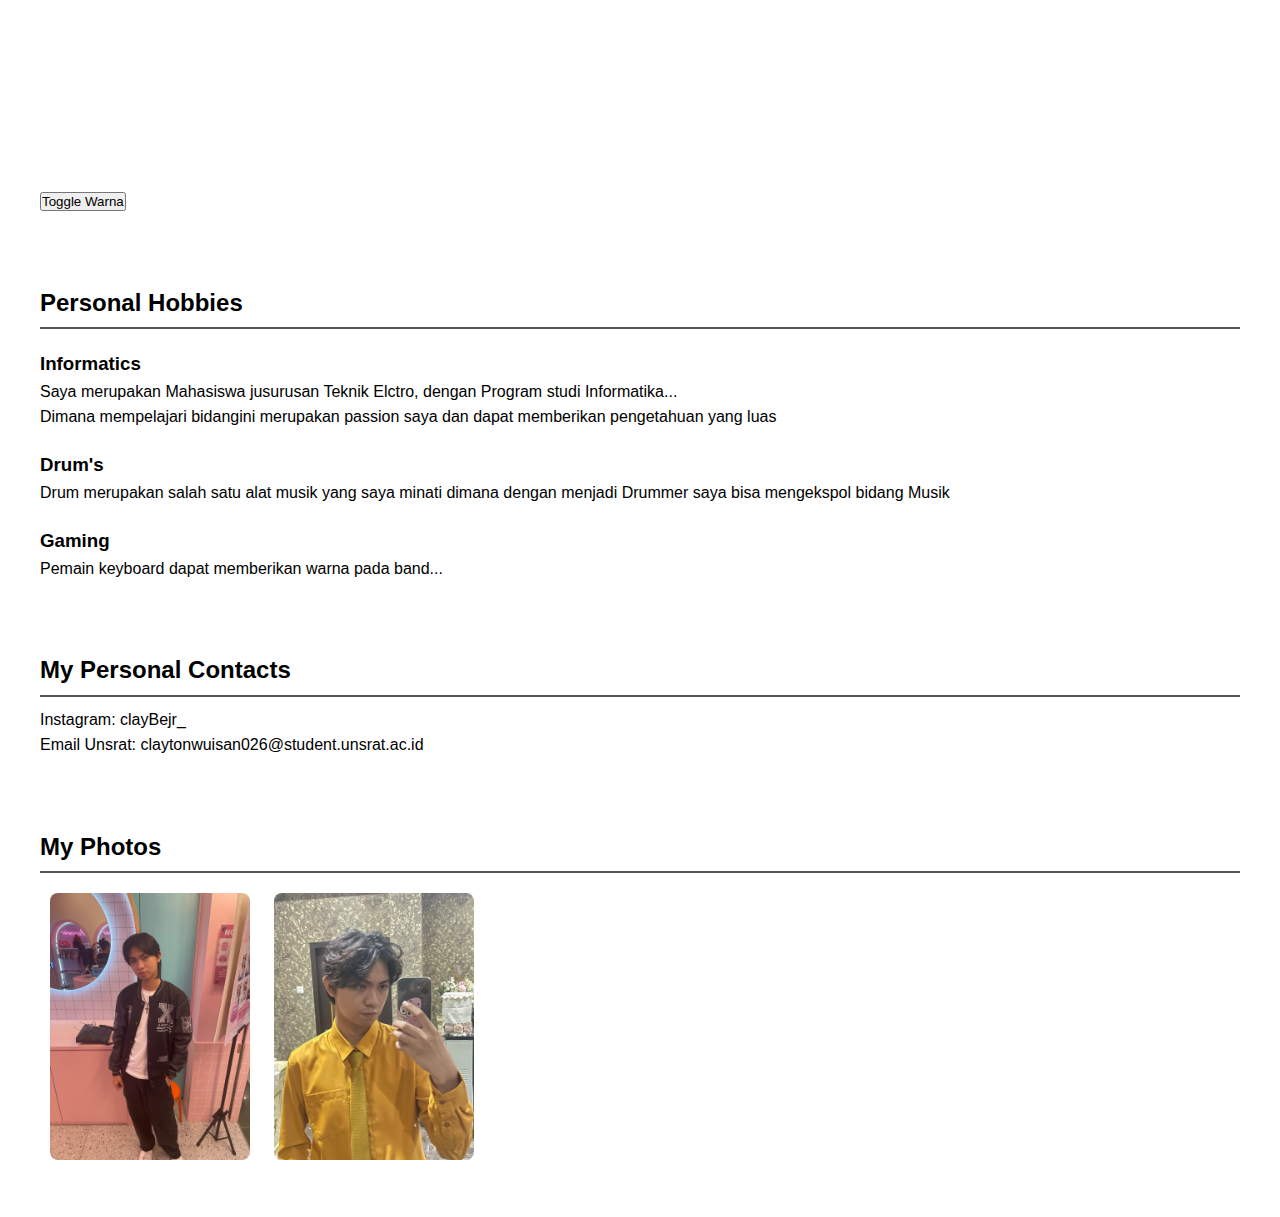
<file: index.html>
<!DOCTYPE html>
<html lang="en">
<head>
    <meta charset="UTF-8">
    <meta http-equiv="X-UA-Compatible" content="IE=edge">
    <meta name="viewport" content="width=device-width, initial-scale=1.0">
    <title>Project.01 - Home Page</title>
    <link rel="stylesheet" href="css/style.css">
</head>
<body>
    <header>
        <h1>Welcome to My Home Page!</h1>
        <p>Hey and Welcome... Saya Clayton Wuisan, Mahasiswa Informatika</p>
        <p>Hopefully this Web is enjoyable...</p>
        <nav>
            <ul>
                <li><a href="index.html">Home</a></li>
                <li><a href="gallery.html">Gallery</a></li>
                <li><a href="blog.html">Blog</a></li>
                <li><a href="contact.html">Contact</a></li>
            </ul>
        </nav>
        <button onclick="toggledarkmode()">Toggle Warna</button>
    </header>

    <section>
        <h2>Personal Hobbies</h2>

        <h3>Informatics</h3>
        <p>Saya merupakan Mahasiswa jusurusan Teknik Elctro, dengan Program studi Informatika...</p>
        <p>Dimana mempelajari bidangini merupakan passion saya dan dapat memberikan pengetahuan yang luas </p>

        <h3>Drum's</h3>
        <p>Drum merupakan salah satu alat musik yang saya minati dimana dengan menjadi Drummer saya bisa mengekspol bidang Musik</p>

        <h3>Gaming</h3>
        <p>Pemain keyboard dapat memberikan warna pada band...</p>
    </section>

    <section>
        <h2>My Personal Contacts</h2>
        <p>Instagram: clayBejr_</p>
        <p>Email Unsrat: claytonwuisan026@student.unsrat.ac.id</p>
    </section>

    <section>
        <h2>My Photos</h2>
        <img src="image/Diri gue.jpg" width="200" alt="Foto 2">
        <img src="image/gua juga.jpg" width="200" alt="Foto 3">
    </section>

    <script src="style.js">  </script> 

</body>
</html>
</file>
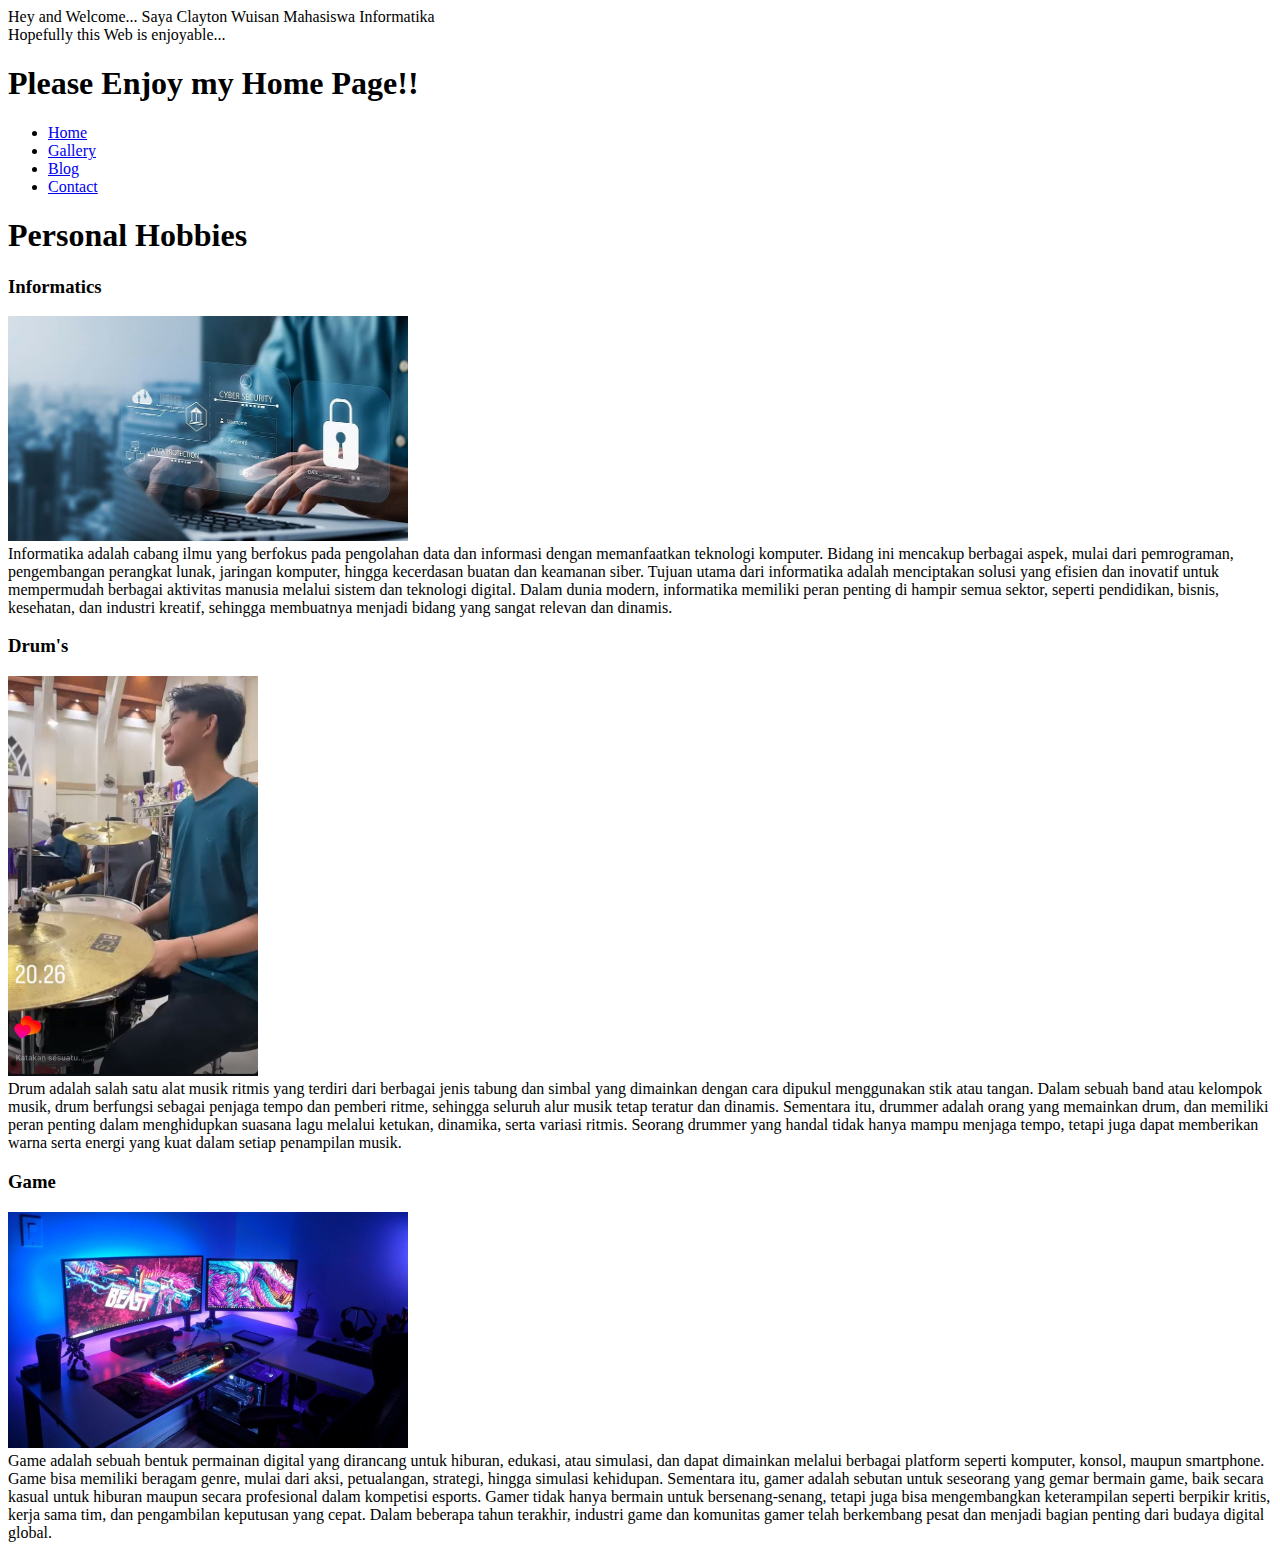
<file: blog.html>
<!DOCTYPE html>
<html lang="en">
<head>
    <meta charset="UTF-8">
    <meta http-equiv="X-UA-Compatible" content="IE-edge">
    <meta name="viewpoint " content="width-device-width, initial-scale">
    <title>Project.01-HTML (Home page)</title>
</head>
<body>
    <a> Hey and Welcome... Saya Clayton Wuisan Mahasiswa Informatika  </a>
    <br>
        <a> Hopefully this Web is enjoyable... </a>
    <br>
        <h1> Please Enjoy my Home Page!! </h1>
    <ul>
        <li><a href="index.html">Home</a></li>
        <li><a href="gallery.html">Gallery</a></li>
        <li><a href="blog.html">Blog</a></li>
        <li><a href="contact.html">Contact</a></li>
    </ul>
        <h1> Personal Hobbies </h1>
        <h3> Informatics </h3>
        <img src="image/Informatics.jpg" width="400" alt="Foto 2">
    <br>
        <a> Informatika adalah cabang ilmu yang berfokus pada pengolahan data dan informasi dengan memanfaatkan teknologi komputer. Bidang ini mencakup berbagai aspek, mulai dari pemrograman, pengembangan perangkat lunak, jaringan komputer, hingga kecerdasan buatan dan keamanan siber. 
            Tujuan utama dari informatika adalah menciptakan solusi yang efisien dan inovatif untuk mempermudah berbagai aktivitas manusia melalui sistem dan teknologi digital. Dalam dunia modern, informatika memiliki peran penting di hampir semua sektor, seperti pendidikan, bisnis, kesehatan, dan industri kreatif, sehingga membuatnya menjadi bidang yang sangat relevan dan dinamis. </a>
    <br>
        <h3> Drum's </h3>
        <img src="image/drum.jpg" width="250" alt="Foto 2">
    <br>
        <a> Drum adalah salah satu alat musik ritmis yang terdiri dari berbagai jenis tabung dan simbal yang dimainkan dengan cara dipukul menggunakan stik atau tangan. Dalam sebuah band atau kelompok musik, drum berfungsi sebagai penjaga tempo dan pemberi ritme, 
            sehingga seluruh alur musik tetap teratur dan dinamis. Sementara itu, drummer adalah orang yang memainkan drum, dan memiliki peran penting dalam menghidupkan suasana lagu melalui ketukan, dinamika, serta variasi ritmis. Seorang drummer yang handal tidak hanya mampu menjaga tempo, tetapi juga dapat memberikan warna serta energi yang kuat dalam setiap penampilan musik. </a>
    <br>
        <h3> Game </h3>
        <img src="image/Gaming.jpg" width="400" alt="Foto 2">
    <br>
        <a> Game adalah sebuah bentuk permainan digital yang dirancang untuk hiburan, edukasi, atau simulasi, dan dapat dimainkan melalui berbagai platform seperti komputer, konsol, maupun smartphone. Game bisa memiliki beragam genre, mulai dari aksi, petualangan, strategi, hingga simulasi kehidupan. 
            Sementara itu, gamer adalah sebutan untuk seseorang yang gemar bermain game, baik secara kasual untuk hiburan maupun secara profesional dalam kompetisi esports. Gamer tidak hanya bermain untuk bersenang-senang, tetapi juga bisa mengembangkan keterampilan seperti berpikir kritis, kerja sama tim, dan pengambilan keputusan yang cepat. Dalam beberapa tahun terakhir, industri game dan komunitas gamer telah berkembang pesat dan menjadi bagian penting dari budaya digital global. </a>
</body>
</file>
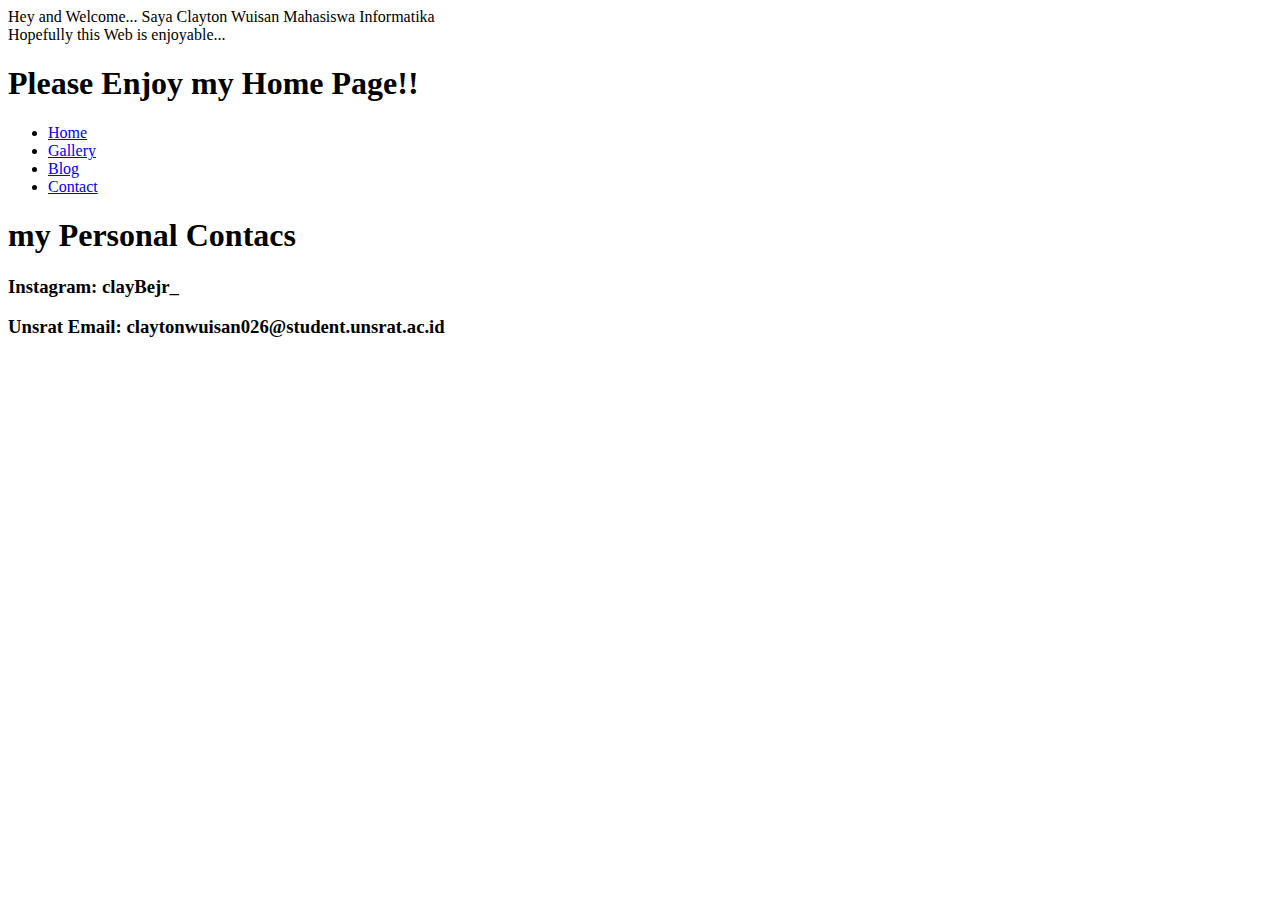
<file: contact.html>
<!DOCTYPE html>
<html lang="en">
<head>
    <meta charset="UTF-8">
    <meta http-equiv="X-UA-Compatible" content="IE-edge">
    <meta name="viewpoint " content="width-device-width, initial-scale">
    <title>Project.01-HTML (Home page)</title>
</head>
<body>
    <a> Hey and Welcome... Saya Clayton Wuisan Mahasiswa Informatika  </a>
    <br>
        <a> Hopefully this Web is enjoyable... </a>
    <br>
        <h1> Please Enjoy my Home Page!! </h1>
    <ul>
        <li><a href="index.html">Home</a></li>
        <li><a href="gallery.html">Gallery</a></li>
        <li><a href="blog.html">Blog</a></li>
        <li><a href="contact.html">Contact</a></li>
    </ul>
    <h1> my Personal Contacs </h1>
    <h3> Instagram: clayBejr_</h3>
    <h3> Unsrat Email: claytonwuisan026@student.unsrat.ac.id</h3>
</body>
</file>
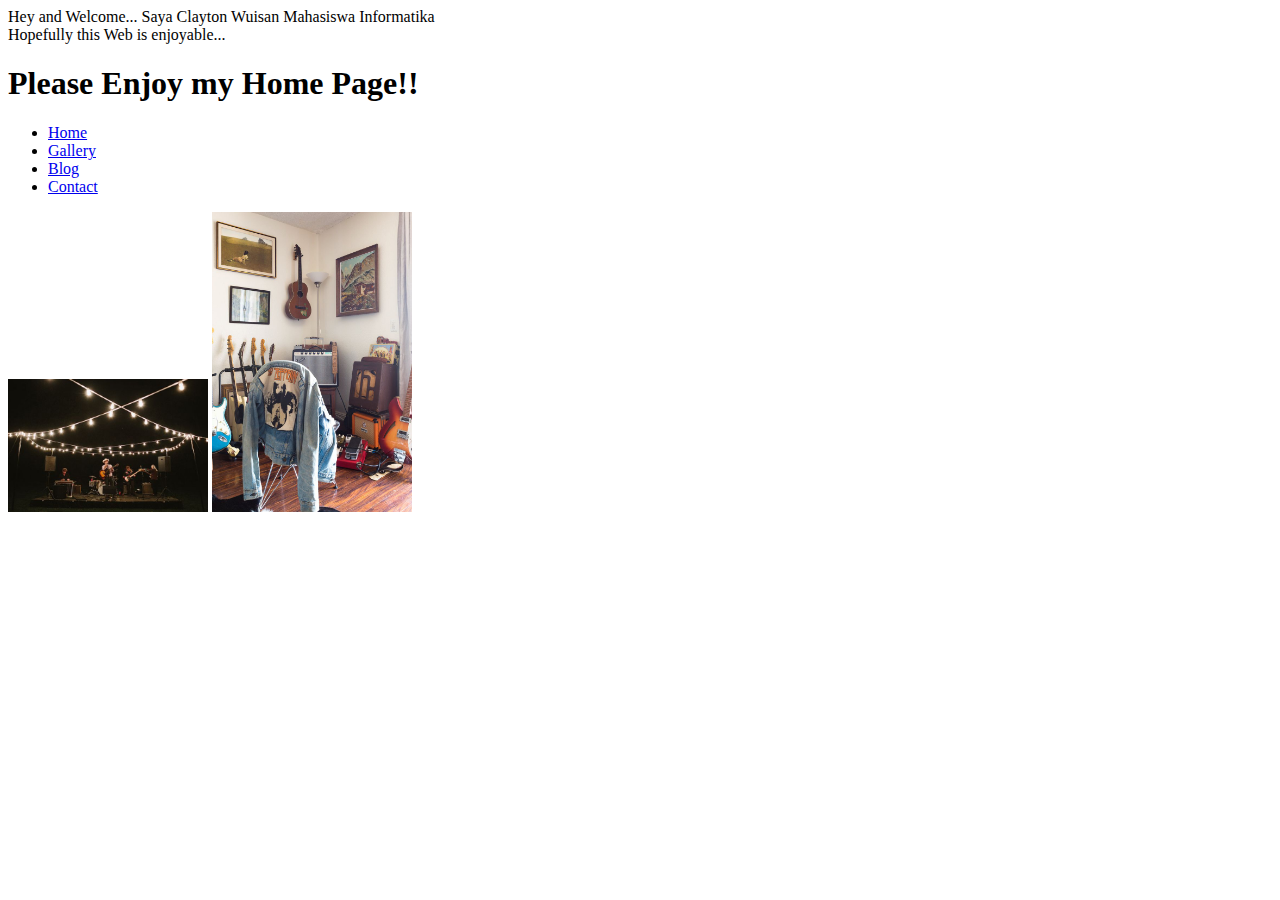
<file: gallery.html>
<!DOCTYPE html>
<html lang="en">
<head>
    <meta charset="UTF-8">
    <meta http-equiv="X-UA-Compatible" content="IE-edge">
    <meta name="viewpoint " content="width-device-width, initial-scale">
    <title>Project.01-HTML (Home page)</title>
</head>
<body>
    <a> Hey and Welcome... Saya Clayton Wuisan Mahasiswa Informatika  </a>
    <br>
        <a> Hopefully this Web is enjoyable... </a>
    <br>
        <h1> Please Enjoy my Home Page!! </h1>
    <ul>
        <li><a href="index.html">Home</a></li>
        <li><a href="gallery.html">Gallery</a></li>
        <li><a href="blog.html">Blog</a></li>
        <li><a href="contact.html">Contact</a></li>
    </ul>
    <img src="image/Foto 2.jpg" width="200">
    <img src="image/Foto 3.jpeg" width="200">
</body>
</file>
<file: css/style.css>
* :root {
    --bg-gradient: linear-gradient(to right, #f0f0f0, #e0e0ff);
    --text-color: #333;
    --header-bg: #4a4e69;
    --nav-bg: #9a8c98;
    --nav-hover: #c9ada7;
    --section-bg: #fff;
    --section-text: #222;
    --h3-color: #4a4e69;
    --shadow: rgba(0, 0, 0, 0.05);
    --img-shadow: rgba(0, 0, 0, 0.1);
}

.dark-mode {
    --bg-gradient: linear-gradient(to right, #1c1c1e, #2c2c2e);
    --text-color: #e0e0e0;
    --header-bg: #22223b;
    --nav-bg: #4a4e69;
    --nav-hover: #6c5b7b;
    --section-bg: #2a2a2a;
    --section-text: #f0f0f0;
    --h3-color: #9a8c98;
    --shadow: rgba(0, 0, 0, 0.3);
    --img-shadow: rgba(255, 255, 255, 0.05);
}

*{
    margin: 0;
    padding: 0;
    box-sizing: border-box;
    font-family: "Segoe UI", sans-serif;
}

body {
    background: linear-gradient(to right, #f0f0f0, #e0e0ff);
    color: #333;
    line-height: 1.6;
    padding: 20px;
}

header {
    background-color: #4a4e69;
    color: #fff;
    padding: 20px;
    border-radius: 12px;
    margin-bottom: 20px;
}

header h1 {
    font-size: 2em;
    margin-bottom: 10px;
}

nav ul {
    list-style: none;
    display: flex;
    gap: 15px;
    margin-top: 10px;
}

nav ul li a {
    color: #fffc;
    text-decoration: none;
    padding: 8px 12px;
    background-color: #9a8c98;
    border-radius: 8px;
    transition: background 0.3s ease;
}

nav ul li a:hover {
    background-color: #c9ada7;
}

section {
    margin-top: 30px;
    background: #fff;
    padding: 20px;
    border-radius: 12px;
    box-shadow: 0 4px 12px rgba(0,0,0,0.05);
}

section h2 {
    color: #222;
    margin-bottom: 10px;
    border-bottom: 2px solid #ddd;
    padding-bottom: 5px;
}

section img {
    margin: 10px;
    border-radius: 8px;
    box-shadow: 0 2px 6px rgba(0,0,0,0.1);
}

h3 {
    margin-top: 20px;
    color: #4a4e69;
}

* {
    margin: 0;
    padding: 0;
    box-sizing: border-box;
    font-family: "Segoe UI", sans-serif;
}

body {
    background: var(--bg-gradient);
    color: var(--text-color);
    line-height: 1.6;
    padding: 20px;
}

header {
    background-color: var(--header-bg);
    color: #fff;
    padding: 20px;
    border-radius: 12px;
    margin-bottom: 20px;
}

header h1 {
    font-size: 2em;
    margin-bottom: 10px;
}

nav ul {
    list-style: none;
    display: flex;
    gap: 15px;
    margin-top: 10px;
}

nav ul li a {
    color: #fffc;
    text-decoration: none;
    padding: 8px 12px;
    background-color: var(--nav-bg);
    border-radius: 8px;
    transition: background 0.3s ease;
}

nav ul li a:hover {
    background-color: var(--nav-hover);
}

section {
    margin-top: 30px;
    background: var(--section-bg);
    color: var(--section-text);
    padding: 20px;
    border-radius: 12px;
    box-shadow: 0 4px 12px var(--shadow);
}

section h2 {
    color: var(--section-text);
    margin-bottom: 10px;
    border-bottom: 2px solid #555;
    padding-bottom: 5px;
}

section img {
    margin: 10px;
    border-radius: 8px;
    box-shadow: 0 2px 6px var(--img-shadow);
}

h3 {
    margin-top: 20px;
    color: var(--h3-color);
}
</file>
